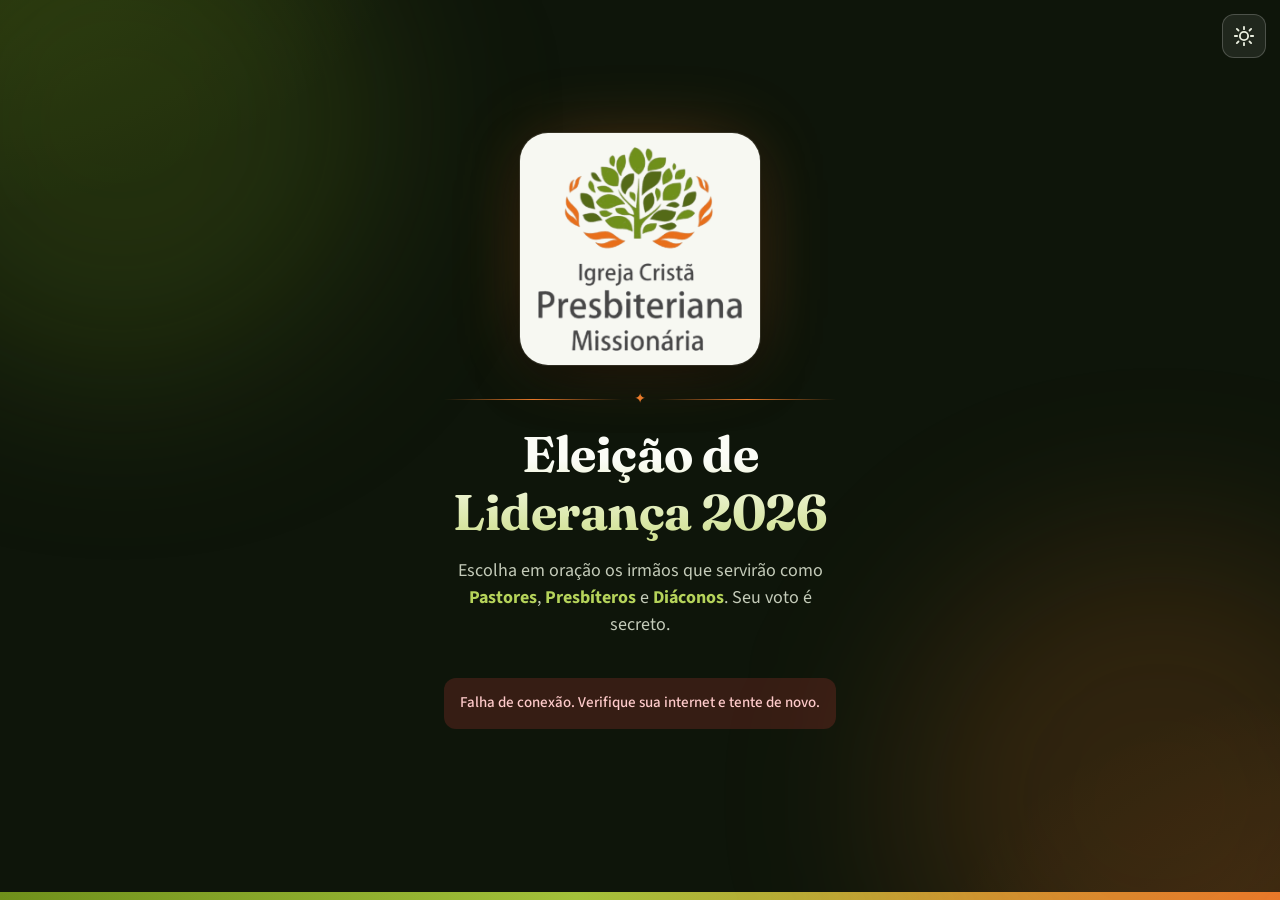
<file: index.html>
<!doctype html>
<html lang="pt-BR">
<head>
  <meta charset="utf-8">
  <meta name="viewport" content="width=device-width, initial-scale=1">
  <meta name="theme-color" content="#22341a">
  <title>Eleição de Liderança 2026</title>
  <link rel="icon" href="img/favicon.png">
  <link rel="preconnect" href="https://fonts.googleapis.com">
  <link rel="preconnect" href="https://fonts.gstatic.com" crossorigin>
  <link rel="preconnect" href="https://script.google.com" crossorigin>
  <link rel="preconnect" href="https://script.googleusercontent.com" crossorigin>
  <link rel="stylesheet" href="https://fonts.googleapis.com/css2?family=Fraunces:opsz,wght@9..144,600;9..144,700&family=Source+Sans+3:wght@400;500;600;700;800&display=swap">
  <link rel="stylesheet" href="css/style.css?v=3">
  <script>try{document.documentElement.dataset.tema=localStorage.getItem("tema")||"escuro"}catch(e){document.documentElement.dataset.tema="escuro"}</script>
</head>
<body>
  <!-- TELA INICIAL (boas-vindas) -->
  <button type="button" class="botao-tema flutuante" id="btn-tema" aria-label="Trocar tema"></button>
  <main class="inicio">
    <div class="inicio-centro">
      <img id="logo" class="logo-completa" src="img/logo.png" alt="Igreja Cristã Presbiteriana Missionária">

      <div class="ornamento">✦</div>

      <h1 id="titulo">Eleição de Liderança 2026</h1>

      <p class="chamada" id="chamada">
        Escolha em oração os irmãos que servirão como <strong>Pastores</strong>,
        <strong>Presbíteros</strong> e <strong>Diáconos</strong>. Seu voto é secreto.
      </p>

      <!-- Preenchido pelo JavaScript conforme a situação da votação -->
      <div id="acao" class="mt-g" style="width:100%">
        <p class="texto-suave">Carregando…</p>
      </div>

      <p id="periodo" class="pequeno texto-suave mt"></p>
      <a id="link-resultados" class="pequeno oculto mt" href="resultados.html" style="font-weight:600">Ver resultados</a>
    </div>
    <div class="faixa" style="height:8px"></div>
  </main>

  <script src="js/config.js"></script>
  <script src="js/comum.js?v=3"></script>
  <script src="js/aviso-etapa.js?v=5"></script>
  <script>
    // abre na hora com os dados guardados no aparelho e atualiza assim que o servidor responde
    (async function () {
      const guardada = lerInfoGuardada(24 * 3600000);
      if (guardada) mostrar(guardada);
      const { ok, dados } = await chamar("info");
      if (!ok) {
        if (!guardada) $("#acao").innerHTML = `<div class="alerta erro">${esc(dados.error || "Não foi possível carregar. Tente novamente em instantes.")}</div>`;
        return;
      }
      guardarInfo(dados);
      if (!guardada || JSON.stringify(guardada) !== JSON.stringify(dados)) mostrar(dados);
    })();

    function mostrar(dados) {
      const acao = $("#acao");
      document.title = dados.title;
      $("#titulo").textContent = dados.title;
      if (dados.logo_url) $("#logo").src = dados.logo_url;

      // texto conforme a etapa (1 Pastores, 2 Presbíteros, 3 Diáconos, 4 Diretoria, 5 Exame de Contas)
      if (dados.fase) {
        $("#chamada").innerHTML = `Etapa ${dados.fase} de ${(dados.fases || []).length}: escolha em oração para <strong>${esc(dados.fase_label)}</strong>. Seu voto é secreto.`;
      }
      if (dados.status === "open") {
        acao.innerHTML = `<a href="votar.html" class="btn btn-principal btn-grande largura-total">Iniciar Votação${dados.fase ? " · " + esc(dados.fase_label) : ""}</a>`;
      } else if (dados.status === "paused") {
        acao.innerHTML = `<div class="caixa-status" style="background:var(--verde-100)">
          <strong>Aguarde a próxima etapa</strong>
          <span class="pequeno">A votação desta etapa está encerrada.</span></div>
          <div id="vigia" class="mt"></div>`;
        vigiarProximaEtapa($("#vigia"));
      } else if (dados.status === "not_started") {
        acao.innerHTML = `<div class="caixa-status" style="background:var(--verde-100)">
          <strong>Votação ainda não começou</strong>
          <span class="pequeno">Início: ${dataHora(dados.start_at)}</span></div>`;
      } else {
        acao.innerHTML = `<div class="caixa-status" style="background:var(--laranja-100)">
          <strong>Votação encerrada</strong>
          <span class="pequeno">Obrigado a todos que participaram.</span></div>`;
      }
      if (dados.start_at || dados.end_at) {
        $("#periodo").textContent = `Período: ${dataHora(dados.start_at)} até ${dataHora(dados.end_at)}`;
      }
      $("#link-resultados").classList.toggle("oculto", !dados.results_public);
    }
  </script>
</body>
</html>
</file>
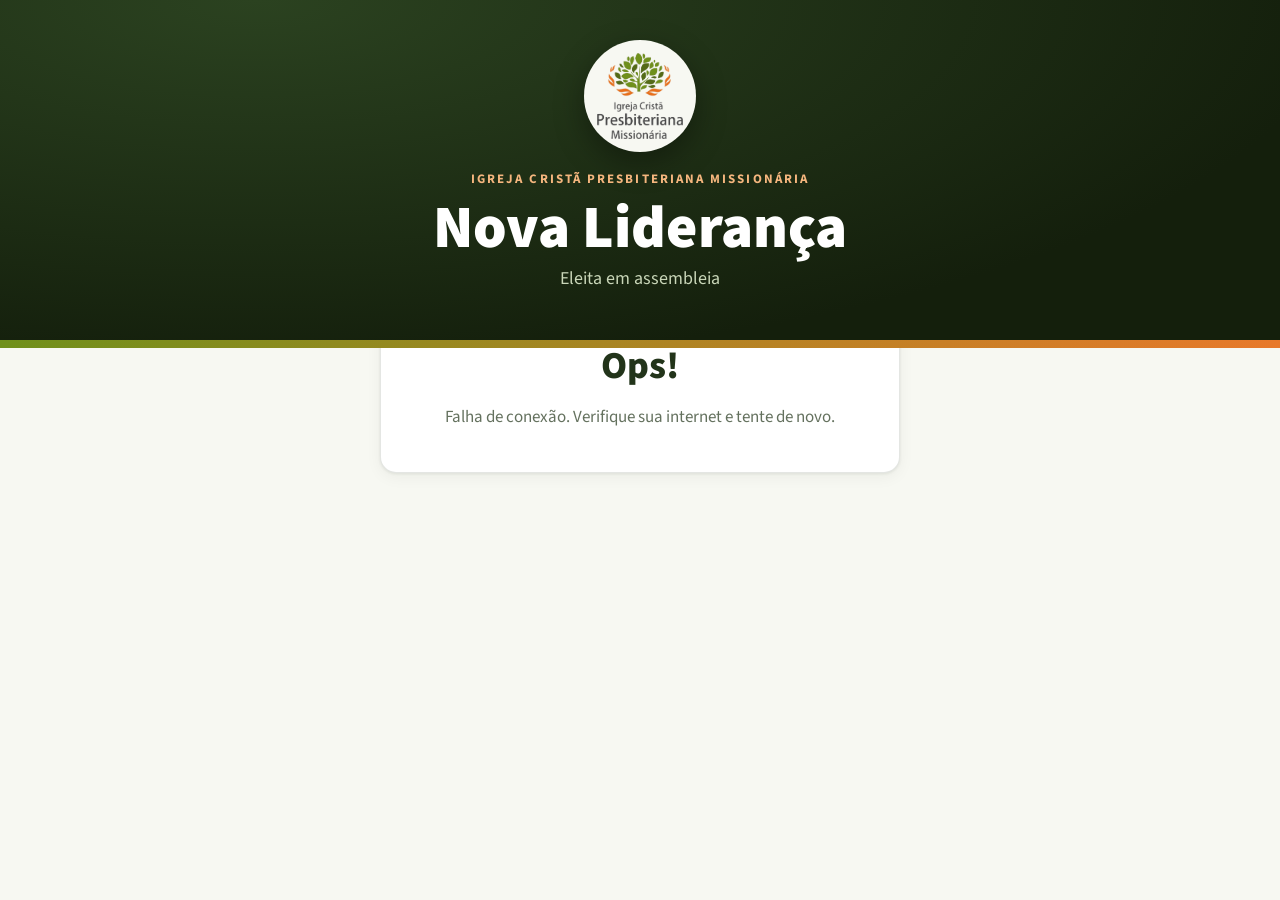
<file: eleitos.html>
<!doctype html>
<html lang="pt-BR">
<head>
  <meta charset="utf-8">
  <meta name="viewport" content="width=device-width, initial-scale=1">
  <meta name="theme-color" content="#22341a">
  <title>Nova Liderança · Igreja Cristã Presbiteriana Missionária</title>
  <meta name="description" content="Conheça a liderança eleita em assembleia.">
  <meta property="og:title" content="Nova Liderança · Igreja Cristã Presbiteriana Missionária">
  <meta property="og:description" content="Conheça a liderança eleita em assembleia.">
  <meta property="og:image" content="https://assis351.github.io/eleicao/img/logo.png">
  <link rel="icon" href="img/favicon.png">
  <link rel="preconnect" href="https://fonts.googleapis.com">
  <link rel="preconnect" href="https://fonts.gstatic.com" crossorigin>
  <link rel="stylesheet" href="https://fonts.googleapis.com/css2?family=Source+Sans+3:wght@400;500;600;700;800;900&display=swap">
  <link rel="stylesheet" href="css/style.css">
  <style>
    body.eleitos { background: #f7f8f2; }
    .el-topo { background: radial-gradient(ellipse at 20% 0%, #2b4220 0%, #141f0c 75%); color: #fff; text-align: center;
      padding: 40px 16px 56px; position: relative; }
    .el-topo .selo-grande { width: 112px; height: 112px; border-radius: 50%; background: #f7f8f2; display: inline-flex;
      align-items: center; justify-content: center; box-shadow: 0 10px 30px rgba(0,0,0,.35); }
    .el-topo .selo-grande img { width: 86px; height: 86px; object-fit: contain; }
    .el-igreja { margin-top: 18px; font-size: 13px; font-weight: 700; letter-spacing: .16em; text-transform: uppercase; color: var(--laranja-300); }
    .el-topo h1 { font-size: clamp(36px, 8vw, 60px); font-weight: 900; line-height: 1.02; margin: 8px 0 6px; }
    .el-topo p { margin: 0; color: #c9d6b8; font-size: 18px; }
    .el-faixa { position: absolute; left: 0; right: 0; bottom: 0; height: 8px; background: linear-gradient(90deg, var(--verde-600), var(--laranja-500)); }
    .el-corpo { max-width: 980px; margin: 0 auto; padding: 0 16px 48px; }
    .el-secao { margin-top: 36px; }
    .el-secao h2 { font-size: 15px; font-weight: 800; letter-spacing: .14em; text-transform: uppercase; color: var(--laranja-600);
      display: flex; align-items: center; gap: 12px; margin: 0 0 14px; }
    .el-secao h2::after { content: ""; flex: 1; height: 1px; background: var(--borda); }
    .el-diretoria { display: grid; grid-template-columns: repeat(auto-fill, minmax(200px, 1fr)); gap: 14px; margin-top: -28px; }
    .el-cargo { background: #fff; border-radius: 20px; padding: 22px 16px 20px; text-align: center; border-top: 6px solid var(--laranja-500);
      box-shadow: 0 10px 30px rgba(20,31,12,.10); }
    .el-cargo .c { font-size: 13px; font-weight: 800; letter-spacing: .12em; text-transform: uppercase; color: var(--laranja-600); margin-top: 12px; }
    .el-cargo .n { font-size: 21px; font-weight: 800; line-height: 1.2; margin-top: 4px; color: var(--verde-900); }
    .el-grade { display: grid; grid-template-columns: repeat(auto-fill, minmax(150px, 1fr)); gap: 12px; }
    .el-pessoa { background: #fff; border: 1px solid var(--borda); border-radius: 16px; padding: 18px 12px; text-align: center; }
    .el-pessoa .n { font-size: 17px; font-weight: 700; line-height: 1.25; margin-top: 10px; color: var(--verde-900); }
    .el-pessoa .tag { display: inline-block; margin-top: 6px; font-size: 12px; font-weight: 800; letter-spacing: .06em; text-transform: uppercase;
      background: var(--verde-100); color: var(--verde-700); border-radius: 99px; padding: 3px 10px; }
    .el-foto { width: 84px; height: 84px; border-radius: 50%; object-fit: cover; display: inline-flex; align-items: center; justify-content: center;
      background: linear-gradient(135deg, #3b5230, #22341a); color: #f5b67e; font-weight: 800; font-size: 28px; border: 3px solid #fff;
      box-shadow: 0 0 0 2px var(--verde-100); }
    .el-cargo .el-foto { width: 104px; height: 104px; font-size: 34px; }
    .el-acoes { display: flex; gap: 10px; flex-wrap: wrap; justify-content: center; margin-top: 40px; }
    .el-rodape { text-align: center; margin-top: 24px; }
    .el-espera { max-width: 520px; margin: -28px auto 0; text-align: center; }
  </style>
</head>
<body class="eleitos">
  <header class="el-topo">
    <div class="selo-grande"><img src="img/logo.png" alt="Logo da igreja" id="el-logo"></div>
    <div class="el-igreja" id="el-igreja">Igreja Cristã Presbiteriana Missionária</div>
    <h1>Nova Liderança</h1>
    <p id="el-sub">Eleita em assembleia</p>
    <div class="el-faixa"></div>
  </header>

  <main class="el-corpo" id="el-corpo">
    <p class="texto-suave" style="text-align:center;padding:48px 0">Carregando…</p>
  </main>

  <script src="js/config.js"></script>
  <script src="js/comum.js"></script>
  <script src="js/eleitos.js?v=5"></script>
</body>
</html>
</file>
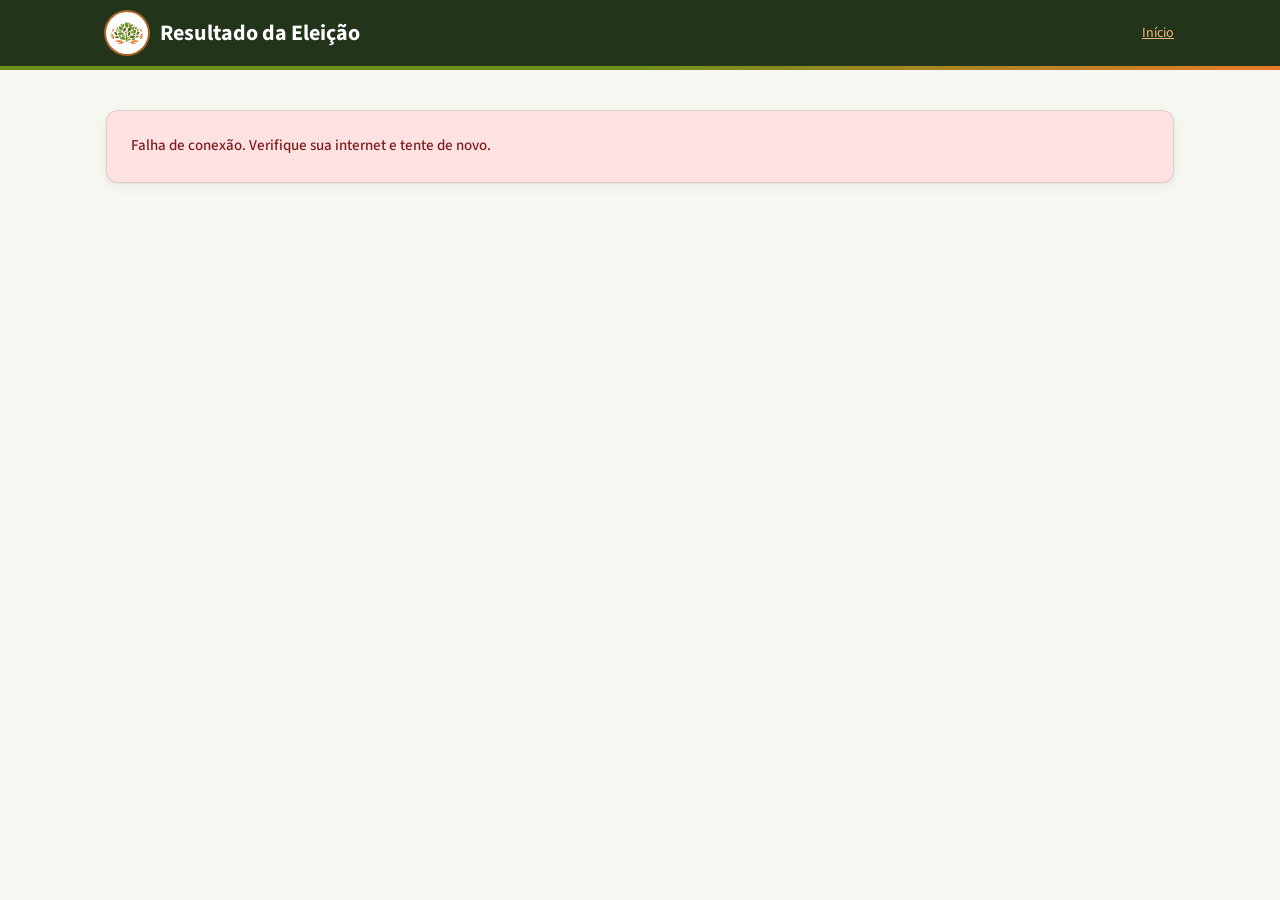
<file: resultados.html>
<!doctype html>
<html lang="pt-BR">
<head>
  <meta charset="utf-8">
  <meta name="viewport" content="width=device-width, initial-scale=1">
  <meta name="theme-color" content="#22341a">
  <title>Resultado da Eleição</title>
  <link rel="icon" href="img/favicon.png">
  <link rel="preconnect" href="https://fonts.googleapis.com">
  <link rel="preconnect" href="https://fonts.gstatic.com" crossorigin>
  <link rel="stylesheet" href="https://fonts.googleapis.com/css2?family=Source+Sans+3:wght@400;500;600;700;800&display=swap">
  <link rel="stylesheet" href="css/style.css">
</head>
<body>
  <!-- PÁGINA PÚBLICA DE RESULTADOS
       Só mostra os números quando o admin liga "Mostrar resultados ao público". -->
  <header class="topo">
    <div class="topo-conteudo">
      <span id="selo"></span>
      <div class="titulo" style="font-size:22px">Resultado da Eleição</div>
      <div class="acoes"><a href="index.html">Início</a></div>
    </div>
    <div class="faixa"></div>
  </header>
  <main class="conteudo largo" id="resultados"></main>

  <script src="js/config.js"></script>
  <script src="js/comum.js"></script>
  <script src="js/resultados.js?v=4"></script>
  <script>
    $("#selo").innerHTML = seloLogo(null, 42);
    iniciarResultados($("#resultados"));
  </script>
</body>
</html>
</file>
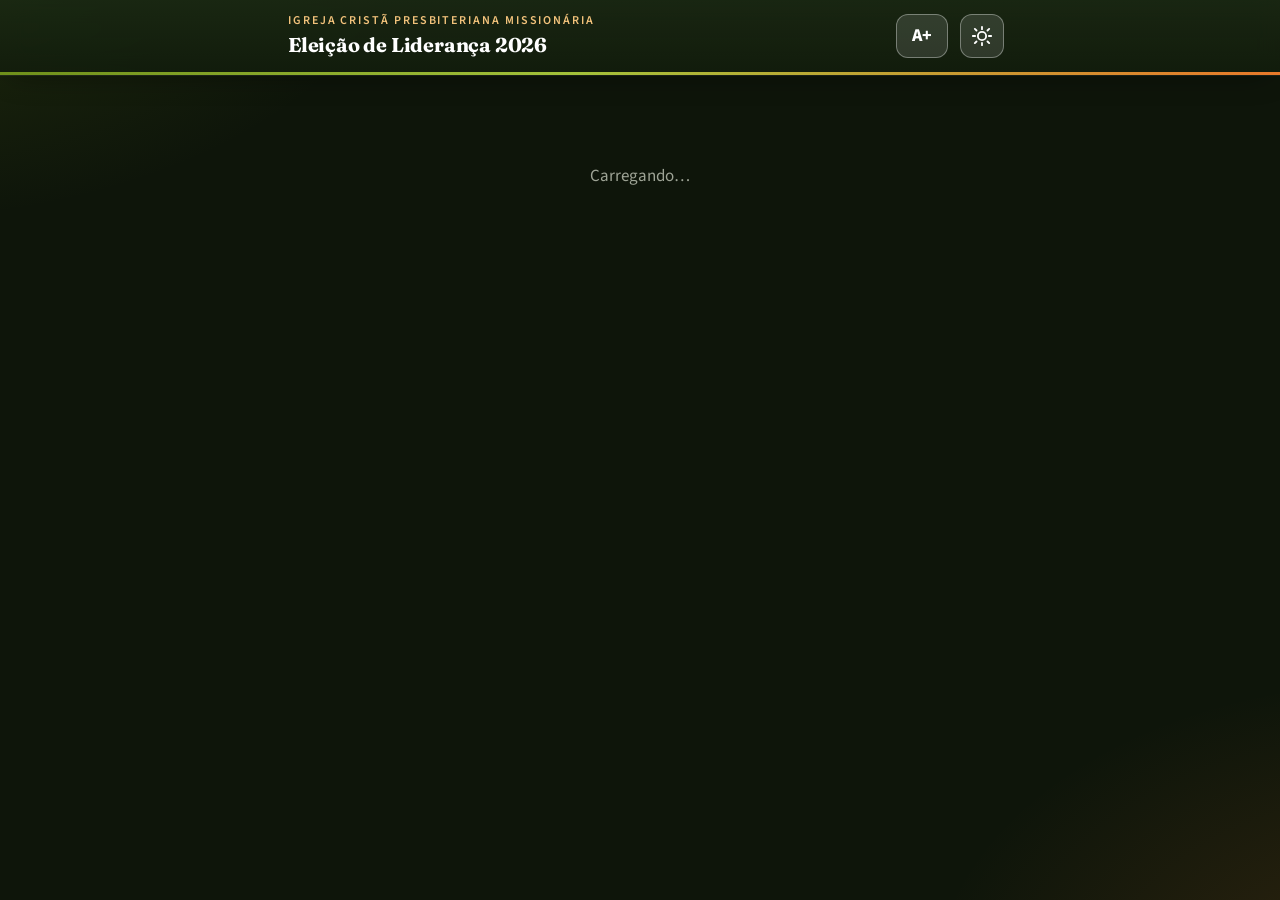
<file: votar.html>
<!doctype html>
<html lang="pt-BR">
<head>
  <meta charset="utf-8">
  <meta name="viewport" content="width=device-width, initial-scale=1">
  <meta name="theme-color" content="#22341a">
  <title>Votação - Eleição de Liderança</title>
  <link rel="icon" href="img/favicon.png">
  <link rel="preconnect" href="https://fonts.googleapis.com">
  <link rel="preconnect" href="https://fonts.gstatic.com" crossorigin>
  <link rel="preconnect" href="https://script.google.com" crossorigin>
  <link rel="preconnect" href="https://script.googleusercontent.com" crossorigin>
  <link rel="stylesheet" href="https://fonts.googleapis.com/css2?family=Fraunces:opsz,wght@9..144,600;9..144,700&family=Source+Sans+3:wght@400;500;600;700;800&display=swap">
  <link rel="stylesheet" href="css/style.css?v=3">
  <script>try{document.documentElement.dataset.tema=localStorage.getItem("tema")||"escuro"}catch(e){document.documentElement.dataset.tema="escuro"}</script>
</head>
<body>
  <header class="topo">
    <div class="topo-conteudo estreito">
      <span id="selo"></span>
      <div style="min-width:0">
        <div class="igreja" id="igreja">Igreja Cristã Presbiteriana Missionária</div>
        <div class="titulo" id="titulo">Eleição de Liderança 2026</div>
      </div>
      <button type="button" class="botao-letra" id="btn-letra" aria-label="Aumentar o tamanho da letra">A+</button>
      <button type="button" class="botao-tema" id="btn-tema" aria-label="Trocar tema"></button>
    </div>
    <div class="faixa"></div>
  </header>

  <!-- Todas as etapas são desenhadas aqui pelo arquivo votar.js -->
  <main class="conteudo" id="app">
    <p class="texto-suave" style="text-align:center;padding:48px 0">Carregando…</p>
  </main>

  <script src="js/config.js"></script>
  <script src="js/comum.js?v=3"></script>
  <script src="js/aviso-etapa.js?v=5"></script>
  <script src="js/votar.js?v=5"></script>
</body>
</html>
</file>
<file: css/style.css>
/* ================================================================
   ESTILO DO SISTEMA DE VOTAÇÃO
   Cores tiradas da logo da Igreja Cristã Presbiteriana Missionária.
   Para mudar as cores do site todo, altere só as variáveis abaixo.
   ================================================================ */
:root {
  --verde-950: #141f0c;
  --verde-900: #22341a;   /* cabeçalhos */
  --verde-800: #34501f;
  --verde-700: #556b18;   /* verde escuro das folhas / botão SIM */
  --verde-600: #6f901b;   /* verde claro das folhas */
  --verde-100: #eef2e2;

  --laranja-600: #b85512; /* botão principal */
  --laranja-500: #e8792a; /* laranja das chamas */
  --laranja-300: #f5b67e;
  --laranja-100: #fdeedd;

  --vermelho-700: #b91c1c; /* botão NÃO */
  --vermelho-100: #fee2e2;

  --cinza: #4a4a4a;        /* cinza do texto da logo */
  --fundo: #f7f8f2;
  --borda: rgba(34, 52, 26, 0.12);
  --raio: 16px;
  --sombra: 0 1px 3px rgba(20, 31, 12, 0.08), 0 4px 16px rgba(20, 31, 12, 0.05);
  --fonte: "Source Sans 3", "Segoe UI", system-ui, -apple-system, sans-serif;
}

* { box-sizing: border-box; }
html { -webkit-text-size-adjust: 100%; }
body {
  margin: 0;
  font-family: var(--fonte);
  font-size: 17px;
  line-height: 1.5;
  color: var(--verde-900);
  background: var(--fundo);
  min-height: 100vh;
}
img { max-width: 100%; }
h1, h2, h3 { line-height: 1.15; margin: 0; }
button, input, select, textarea { font: inherit; }
a { color: var(--verde-700); }
.oculto { display: none !important; }
.sr { position: absolute; width: 1px; height: 1px; overflow: hidden; clip: rect(0 0 0 0); }

/* ---------- Cabeçalho das páginas internas ---------- */
.topo { background: var(--verde-900); color: #fff; }
.topo-conteudo {
  max-width: 1100px; margin: 0 auto; padding: 12px 16px;
  display: flex; align-items: center; gap: 12px;
}
.topo-conteudo.estreito { max-width: 760px; }
.topo .igreja { font-size: 12px; font-weight: 600; letter-spacing: .12em; text-transform: uppercase; color: var(--laranja-300); }
.topo .titulo { font-size: 19px; font-weight: 700; }
.topo .acoes { margin-left: auto; display: flex; gap: 10px; align-items: center; font-size: 14px; }
.topo .acoes a { color: var(--laranja-300); }
.faixa { height: 4px; background: linear-gradient(90deg, var(--verde-600), var(--verde-600), var(--laranja-500)); }

.selo-logo {
  flex-shrink: 0; display: flex; align-items: center; justify-content: center;
  width: 44px; height: 44px; border-radius: 50%; background: #fff;
  box-shadow: 0 0 0 2px rgba(232, 121, 42, .7);
}
.selo-logo img { width: 78%; height: 78%; object-fit: contain; }

.conteudo { max-width: 760px; margin: 0 auto; padding: 24px 16px 48px; }
.conteudo.largo { max-width: 1100px; }

/* ---------- Componentes ---------- */
.card {
  background: #fff; border: 1px solid var(--borda); border-radius: var(--raio);
  box-shadow: var(--sombra);
}
.card.pad { padding: 24px; }

.btn {
  display: inline-flex; align-items: center; justify-content: center; gap: 8px;
  border: 2px solid transparent; border-radius: 12px; padding: 12px 22px;
  font-weight: 700; font-size: 16px; cursor: pointer; text-decoration: none;
  transition: background .15s, border-color .15s, transform .05s;
}
.btn:active { transform: translateY(1px); }
.btn:focus-visible { outline: 3px solid var(--laranja-300); outline-offset: 2px; }
.btn:disabled { opacity: .5; cursor: not-allowed; }
.btn-principal { background: var(--laranja-600); color: #fff; box-shadow: 0 2px 8px rgba(184, 85, 18, .3); }
.btn-principal:hover:not(:disabled) { background: var(--laranja-500); }
.btn-verde { background: var(--verde-900); color: #fff; }
.btn-verde:hover:not(:disabled) { background: var(--verde-800); }
.btn-contorno { background: #fff; color: var(--verde-900); border-color: rgba(34, 52, 26, .2); }
.btn-contorno:hover:not(:disabled) { border-color: rgba(34, 52, 26, .45); }
.btn-perigo { background: var(--vermelho-700); color: #fff; }
.btn-pequeno { padding: 7px 14px; font-size: 14px; }
.btn-grande { padding: 16px 24px; font-size: 19px; }
.largura-total { width: 100%; }

.link-btn { background: none; border: 0; padding: 0; cursor: pointer; font-weight: 600; text-decoration: underline; text-underline-offset: 3px; }
.link-btn.verde { color: var(--verde-700); }
.link-btn.laranja { color: var(--laranja-600); }
.link-btn.vermelho { color: var(--vermelho-700); }

.rotulo { display: block; font-size: 14px; font-weight: 700; color: var(--verde-800); margin-bottom: 6px; }
.campo {
  width: 100%; padding: 12px 14px; border: 1px solid rgba(34, 52, 26, .22); border-radius: 12px;
  background: #fff; color: var(--verde-900); outline: none; transition: border-color .15s, box-shadow .15s;
}
.campo:focus { border-color: var(--laranja-500); box-shadow: 0 0 0 4px rgba(245, 182, 126, .35); }
textarea.campo { min-height: 90px; resize: vertical; }
.grupo + .grupo { margin-top: 16px; }

.alerta { border-radius: 12px; padding: 14px 16px; font-size: 15px; font-weight: 500; margin-top: 16px; }
.alerta.erro { background: var(--vermelho-100); color: #7f1d1d; }
.alerta.info { background: var(--verde-100); color: var(--verde-900); }
.alerta.aviso { background: var(--laranja-100); color: var(--verde-900); }
.alerta strong.grande { display: block; font-size: 20px; margin-bottom: 4px; }

.etiqueta { display: inline-block; border-radius: 999px; padding: 2px 10px; font-size: 12px; font-weight: 700; }
.etiqueta.sim { background: var(--verde-700); color: #fff; }
.etiqueta.nao { background: var(--vermelho-700); color: #fff; }
.etiqueta.eleito { background: var(--verde-700); color: #fff; }
.etiqueta.nao-eleito { background: var(--vermelho-100); color: #7f1d1d; }
.etiqueta.primeiro { background: var(--laranja-600); color: #fff; }
.etiqueta.neutra { background: var(--verde-100); color: var(--verde-800); }

.avatar {
  flex-shrink: 0; border-radius: 50%; object-fit: cover; background: var(--verde-100);
  box-shadow: 0 0 0 2px var(--laranja-300); display: inline-flex; align-items: center; justify-content: center;
  font-weight: 700; color: var(--verde-800);
}

.ornamento { display: flex; align-items: center; gap: 12px; color: var(--laranja-500); font-size: 14px; }
.ornamento::before, .ornamento::after {
  content: ""; flex: 1; height: 1px;
  background: linear-gradient(90deg, transparent, var(--laranja-500), transparent);
}

.texto-suave { color: rgba(34, 52, 26, .7); }
.pequeno { font-size: 14px; }
.mt { margin-top: 16px; }
.mt-g { margin-top: 24px; }
.linha-botoes { display: flex; gap: 12px; margin-top: 24px; }
.linha-botoes > .flex1 { flex: 1; }
.linha-botoes > .flex2 { flex: 2; }

/* ---------- Página inicial ---------- */
.inicio { min-height: 100vh; display: flex; flex-direction: column; background: #fff; position: relative; overflow: hidden; }
.inicio::before, .inicio::after {
  content: ""; position: absolute; width: 420px; height: 420px; border-radius: 50%; filter: blur(70px); pointer-events: none;
}
.inicio::before { top: -140px; left: -140px; background: rgba(111, 144, 27, .12); }
.inicio::after { bottom: -160px; right: -140px; background: rgba(232, 121, 42, .12); }
.inicio-centro {
  position: relative; z-index: 1; flex: 1; max-width: 440px; margin: 0 auto; width: 100%;
  padding: 40px 24px; display: flex; flex-direction: column; align-items: center; justify-content: center; text-align: center;
}
.inicio-centro .logo-completa { width: 240px; }
.inicio-centro h1 { font-size: clamp(34px, 8vw, 46px); font-weight: 800; margin-top: 16px; }
.inicio-centro p.chamada { color: var(--cinza); font-size: 18px; margin: 16px 0 0; }
.inicio-centro p.chamada strong { color: var(--verde-700); }
.inicio-centro .ornamento { width: 100%; margin-top: 24px; }
.caixa-status { border-radius: var(--raio); padding: 20px; width: 100%; }
.caixa-status strong { display: block; font-size: 22px; }

/* ---------- Votação ---------- */
.progresso { display: flex; gap: 6px; margin-bottom: 24px; list-style: none; padding: 0; }
.progresso li { flex: 1; }
.progresso .barra { height: 6px; border-radius: 99px; background: rgba(34, 52, 26, .15); }
.progresso li.feito .barra { background: var(--laranja-500); }
.progresso .nome { font-size: 12px; margin-top: 6px; color: rgba(34, 52, 26, .6); }
.progresso li.atual .nome { font-weight: 700; color: var(--verde-900); }
@media (max-width: 520px) { .progresso .nome { display: none; } }

.titulo-etapa { font-size: clamp(30px, 6vw, 38px); font-weight: 800; }
.contador {
  position: sticky; top: 0; z-index: 5; margin: 16px -16px 0; padding: 8px 16px;
  background: rgba(247, 248, 242, .95); backdrop-filter: blur(6px);
}
.contador span { display: inline-block; border-radius: 99px; padding: 4px 12px; font-size: 14px; font-weight: 700; background: var(--verde-100); color: var(--verde-800); }
.contador span.completo { background: var(--verde-700); color: #fff; }

.lista-candidatos { list-style: none; padding: 0; margin: 12px 0 0; display: grid; gap: 12px; }
.candidato {
  display: flex; flex-direction: column; gap: 14px; padding: 16px;
  transition: border-color .15s, box-shadow .15s;
}
.candidato.marcado-sim { border-color: var(--verde-600); box-shadow: 0 0 0 3px rgba(111, 144, 27, .3); }
.candidato.marcado-nao { border-color: #fca5a5; box-shadow: 0 0 0 3px rgba(252, 165, 165, .45); }
.candidato .dados { display: flex; align-items: center; gap: 14px; min-width: 0; flex: 1; }
.candidato .nome { font-size: 19px; font-weight: 700; line-height: 1.2; }
.candidato .desc { font-size: 14px; color: rgba(34, 52, 26, .7); }
.botoes-voto { display: grid; grid-template-columns: 1fr 1fr; gap: 8px; }
.botao-voto {
  border-radius: 12px; padding: 13px 8px; font-size: 17px; font-weight: 800; cursor: pointer; background: #fff;
  transition: background .15s, color .15s;
}
.botao-voto.sim { border: 2px solid rgba(85, 107, 24, .45); color: var(--verde-700); }
.botao-voto.sim:hover { background: var(--verde-100); }
.botao-voto.sim.ativo { background: var(--verde-700); border-color: var(--verde-700); color: #fff; }
.botao-voto.nao { border: 2px solid rgba(185, 28, 28, .4); color: var(--vermelho-700); }
.botao-voto.nao:hover { background: #fef2f2; }
.botao-voto.nao.ativo { background: var(--vermelho-700); border-color: var(--vermelho-700); color: #fff; }
.botoes-voto.tres { grid-template-columns: 1fr 1fr 1fr; }
.botao-voto.branco { border: 2px solid rgba(75, 85, 99, .4); color: #4b5563; }
.botao-voto.branco:hover { background: #f3f4f6; }
.botao-voto.branco.ativo { background: #4b5563; border-color: #4b5563; color: #fff; }
.candidato.marcado-branco { border-color: #9ca3af; box-shadow: 0 0 0 3px rgba(156, 163, 175, .4); }
.etiqueta.branco { background: #6b7280; color: #fff; }
.barra-sn .b { background: #9ca3af; transition: width .7s; }
.numeros-sn .b { color: #4b5563; }
.botao-voto:focus-visible { outline: 3px solid var(--laranja-300); outline-offset: 2px; }
@media (min-width: 640px) {
  .candidato { flex-direction: row; align-items: center; }
  .botoes-voto { width: 230px; }
  .botoes-voto.tres { width: 320px; }
}

.revisao-bloco + .revisao-bloco { margin-top: 16px; }
.revisao-bloco .cabeca { display: flex; justify-content: space-between; align-items: center; }
.revisao-bloco h3 { font-size: 24px; }
.revisao-lista { list-style: none; padding: 0; margin: 10px 0 0; }
.revisao-lista li { display: flex; align-items: center; gap: 12px; padding: 8px 0; border-top: 1px solid var(--borda); }
.revisao-lista li:first-child { border-top: 0; }
.revisao-lista .nome { flex: 1; font-weight: 600; }

.confirmado { text-align: center; }
.confirmado .check {
  width: 84px; height: 84px; margin: 0 auto; border-radius: 50%; background: var(--verde-700); color: #fff;
  font-size: 44px; display: flex; align-items: center; justify-content: center; box-shadow: var(--sombra);
}
.comprovante { max-width: 380px; margin: 28px auto 0; text-align: left; border-style: dashed; }
.comprovante .rotulo-c { text-align: center; font-size: 12px; font-weight: 700; letter-spacing: .18em; text-transform: uppercase; color: var(--laranja-600); }
.comprovante dl { margin: 16px 0 0; font-size: 15px; }
.comprovante dl div { display: flex; justify-content: space-between; gap: 16px; padding: 8px 0; border-bottom: 1px solid var(--borda); }
.comprovante dt { color: rgba(34, 52, 26, .6); }
.comprovante dd { margin: 0; text-align: right; font-weight: 600; }
.mono { font-family: ui-monospace, Consolas, monospace; letter-spacing: .05em; }

/* ---------- Resultados ---------- */
.resumo { display: grid; gap: 12px; grid-template-columns: repeat(auto-fit, minmax(180px, 1fr)); }
.numero { padding: 18px; }
.numero .r { font-size: 12px; font-weight: 700; letter-spacing: .08em; text-transform: uppercase; color: rgba(34, 52, 26, .6); }
.numero .v { font-size: 38px; font-weight: 800; font-variant-numeric: tabular-nums; }
.numero.destaque { background: var(--verde-900); color: #fff; }
.numero.destaque .r { color: var(--laranja-300); }

.barra-acoes { display: flex; flex-wrap: wrap; align-items: center; justify-content: space-between; gap: 12px; margin: 18px 0; }
.ao-vivo { display: flex; align-items: center; gap: 8px; font-size: 13px; color: rgba(34, 52, 26, .65); }
.ao-vivo i { width: 10px; height: 10px; border-radius: 50%; background: #16a34a; box-shadow: 0 0 0 0 rgba(22, 163, 74, .6); animation: pulso 1.8s infinite; }
@keyframes pulso { 70% { box-shadow: 0 0 0 8px rgba(22, 163, 74, 0); } 100% { box-shadow: 0 0 0 0 rgba(22, 163, 74, 0); } }

.categoria-res { overflow: hidden; margin-top: 20px; }
.categoria-res > header {
  background: var(--verde-900); color: #fff; padding: 14px 20px;
  display: flex; flex-wrap: wrap; justify-content: space-between; align-items: baseline; gap: 8px;
}
.categoria-res > header h2 { font-size: 24px; }
.categoria-res > header span { color: var(--laranja-300); font-size: 14px; }
.categoria-corpo { display: grid; gap: 24px; padding: 20px; }
@media (min-width: 960px) { .categoria-corpo { grid-template-columns: 1fr 1fr; } }
.ranking { list-style: none; padding: 0; margin: 0; display: grid; gap: 10px; }
.ranking li { border-radius: 12px; padding: 10px; }
.ranking li.eleito { background: var(--verde-100); box-shadow: inset 0 0 0 1px rgba(111, 144, 27, .35); }
.ranking .linha1 { display: flex; align-items: center; gap: 12px; }
.ranking .pos { width: 30px; text-align: center; font-size: 20px; font-weight: 800; color: rgba(34, 52, 26, .6); }
.ranking .info { flex: 1; min-width: 0; }
.ranking .nome-l { display: flex; flex-wrap: wrap; align-items: center; gap: 6px; font-weight: 700; }
.barra-sn { display: flex; height: 12px; border-radius: 99px; overflow: hidden; background: rgba(34, 52, 26, .1); margin-top: 6px; }
.barra-sn .s { background: var(--verde-700); transition: width .7s; }
.barra-sn .n { background: #dc2626; transition: width .7s; }
.numeros-sn { display: flex; justify-content: space-between; font-size: 14px; margin-top: 4px; font-variant-numeric: tabular-nums; }
.numeros-sn .s { color: var(--verde-700); }
.numeros-sn .n { color: var(--vermelho-700); }
.grafico { position: relative; min-height: 240px; }

/* ---------- Painel admin ---------- */
.abas { max-width: 1100px; margin: 0 auto; padding: 0 16px; display: flex; gap: 4px; overflow-x: auto; }
.abas button {
  background: none; border: 0; color: rgba(255, 255, 255, .8); padding: 10px 16px; font-weight: 700; font-size: 15px;
  border-radius: 12px 12px 0 0; cursor: pointer; white-space: nowrap;
}
.abas button:hover { background: rgba(255, 255, 255, .1); }
.abas button.ativa { background: var(--fundo); color: var(--verde-900); }

.grade-2 { display: grid; gap: 20px; }
@media (min-width: 960px) {
  .grade-2 { grid-template-columns: 1fr 1fr; }
  .grade-form { grid-template-columns: 380px 1fr; align-items: start; }
  .grade-form > form { position: sticky; top: 16px; }
}
.titulo-card { font-size: 24px; font-weight: 800; margin-bottom: 14px; }
.seletor-cat { display: grid; grid-template-columns: repeat(3, 1fr); gap: 8px; }
.seletor-cat button {
  border: 2px solid rgba(34, 52, 26, .15); background: #fff; border-radius: 10px; padding: 8px 4px;
  font-weight: 700; font-size: 14px; cursor: pointer; color: var(--verde-900);
}
.seletor-cat button.ativo { border-color: var(--laranja-500); background: var(--laranja-100); }
.foto-linha { display: flex; align-items: center; gap: 12px; }
.lista-admin { list-style: none; padding: 0; margin: 0; }
.lista-admin li { display: flex; align-items: center; gap: 12px; padding: 12px 20px; border-top: 1px solid var(--borda); }
.lista-admin .meio { flex: 1; min-width: 0; }
.lista-admin .meio .d { font-size: 14px; color: rgba(34, 52, 26, .6); white-space: nowrap; overflow: hidden; text-overflow: ellipsis; }
.cab-lista { padding: 12px 20px; font-size: 20px; font-weight: 800; }
.cab-lista small { font-weight: 400; font-size: 14px; color: rgba(34, 52, 26, .6); }

.filtros { display: flex; flex-wrap: wrap; align-items: center; gap: 8px; padding: 14px; border-bottom: 1px solid var(--borda); }
.filtros .campo { width: auto; padding: 8px 12px; }
.filtros .direita { margin-left: auto; }
.tabela-wrap { overflow-x: auto; }
table.tabela { width: 100%; border-collapse: collapse; font-size: 15px; }
.tabela th { text-align: left; padding: 10px 14px; background: var(--verde-100); font-size: 14px; }
.tabela td { padding: 10px 14px; border-top: 1px solid var(--borda); }
.tabela td.vazio { text-align: center; color: rgba(34, 52, 26, .6); padding: 24px; }

.zona-perigo { border: 1px solid #fecaca; background: #fef2f2; border-radius: 12px; padding: 16px; }
.zona-perigo strong { color: #7f1d1d; }

.login-tela { min-height: 100vh; display: flex; align-items: center; justify-content: center; background: var(--verde-900); padding: 16px; }
.login-tela form { width: 100%; max-width: 380px; }

@media print {
  .topo, .nao-imprimir { display: none !important; }
  body { background: #fff; }
}

/* ---------- Aviso de etapa aberta (tela de espera do membro) ---------- */
.vigia { border: 2px dashed rgba(111, 144, 27, .45); border-radius: var(--raio); padding: 16px; text-align: left;
  display: flex; flex-direction: column; gap: 10px; align-items: flex-start; background: #fff; }
.vigia-linha { display: flex; gap: 12px; align-items: flex-start; }
.vigia-linha strong { display: block; line-height: 1.3; }
.vigia-sino { font-size: 26px; line-height: 1; animation: balanca 2.4s ease-in-out infinite; transform-origin: 50% 10%; }
.vigia-status { margin: 0; }
@keyframes balanca { 0%, 70%, 100% { transform: rotate(0); } 76% { transform: rotate(14deg); } 84% { transform: rotate(-12deg); } 92% { transform: rotate(6deg); } }
.aviso-etapa { position: fixed; inset: 0; z-index: 100; background: rgba(20, 31, 12, .82); display: flex;
  align-items: center; justify-content: center; padding: 16px; animation: surge .25s ease-out; }
.aviso-etapa-caixa { background: #fff; border-radius: 22px; padding: 32px 24px; max-width: 420px; width: 100%;
  text-align: center; border-top: 8px solid var(--laranja-500); box-shadow: 0 20px 60px rgba(0, 0, 0, .35); }
.aviso-etapa-caixa h2 { font-size: 30px; font-weight: 800; margin-top: 8px; }
.aviso-etapa-caixa p { font-size: 19px; color: var(--cinza); margin: 10px 0 22px; }
.aviso-etapa-caixa p strong { color: var(--verde-700); font-size: 22px; }
.aviso-etapa-sino { font-size: 64px; line-height: 1; animation: balanca 1.2s ease-in-out infinite; transform-origin: 50% 10%; }
@keyframes surge { from { opacity: 0; } to { opacity: 1; } }

/* ---------- Painel: QR Code / telão / ata ---------- */
.qr-caixa { width: 100%; max-width: 220px; aspect-ratio: 1; border-radius: 12px; overflow: hidden; border: 1px solid var(--borda); }
.qr-caixa svg { display: block; width: 100%; height: 100%; }
.modal-fundo { position: fixed; inset: 0; z-index: 90; background: rgba(20, 31, 12, .7); display: flex;
  align-items: center; justify-content: center; padding: 16px; overflow-y: auto; }
.modal { background: #fff; border-radius: 20px; padding: 24px; width: 100%; max-width: 560px; max-height: calc(100vh - 32px); overflow-y: auto; }
.modal.qr-grande { text-align: center; max-width: 640px; }
.modal.qr-grande .qr-caixa { max-width: min(480px, 70vh); margin: 12px auto; border: 0; }
.grade-campos { display: grid; grid-template-columns: 1fr 1fr; gap: 14px 16px; }
.grade-campos .grupo + .grupo { margin-top: 0; }
.grade-campos .inteira { grid-column: 1 / -1; }
@media (max-width: 560px) { .grade-campos { grid-template-columns: 1fr; } }

/* ---------- Botão A+ (tamanho da letra) e código de votação ---------- */
main.conteudo { zoom: var(--zoom-letra, 1); }
.botao-letra { margin-left: auto; flex: none; font: inherit; font-weight: 800; font-size: 18px; line-height: 1;
  min-width: 52px; height: 44px; padding: 0 12px; border-radius: 12px; cursor: pointer;
  background: rgba(255, 255, 255, .12); color: #fff; border: 1px solid rgba(255, 255, 255, .35); }
.botao-letra:hover { background: rgba(255, 255, 255, .22); }
.botao-letra.ativo { background: var(--laranja-500); border-color: var(--laranja-500); }
.campo-codigo { font-family: ui-monospace, Consolas, monospace; font-size: 30px; font-weight: 700; letter-spacing: .25em;
  text-align: center; text-transform: uppercase; padding: 14px; }
.campo-codigo::placeholder { letter-spacing: .08em; font-size: 20px; font-weight: 500; }
.quorum { margin-top: 10px; }
.quorum-barra { height: 10px; border-radius: 99px; background: var(--verde-100); overflow: hidden; margin-top: 6px; }
.quorum-barra b { display: block; height: 100%; background: linear-gradient(90deg, var(--verde-600), var(--laranja-500)); border-radius: 99px; }

/* ================================================================
   TEMA ESCURO (padrão no painel e na votação; o botão ☀/☾ do topo troca)
   O tema fica guardado no aparelho. O telão, a ata e os cartões impressos não mudam.
   ================================================================ */
:root[data-tema="escuro"] {
  color-scheme: dark;
  --fundo: #0e150a;
  --sup: #172112;          /* cartões */
  --sup2: #1f2c19;         /* cabeçalhos de tabela, botões de seleção */
  --texto: #e9eedf;
  --suave: rgba(233, 238, 223, .66);
  --verde-texto: #b5d35a;  /* links e "SIM" legíveis no escuro */
  --borda: rgba(255, 255, 255, .10);
  --sombra: 0 1px 2px rgba(0, 0, 0, .45), 0 8px 24px rgba(0, 0, 0, .28);
  --verde-100: rgba(111, 144, 27, .20);
  --laranja-100: rgba(232, 121, 42, .18);
  --vermelho-100: rgba(239, 68, 68, .18);
  --cinza: #c4cbb9;
  --branco-tx: #d1d5db;
  --caixa-cinza: rgba(255, 255, 255, .06);
  --sim-tx: #b5d35a;
  --nao-tx: #fca5a5;
}
[data-tema="escuro"] body { color: var(--texto); background: var(--fundo); }
[data-tema="escuro"] a:not(.btn) { color: var(--verde-texto); }
[data-tema="escuro"] .topo { background: #182612; box-shadow: 0 1px 0 rgba(255, 255, 255, .06); }
[data-tema="escuro"] .card,
[data-tema="escuro"] .vigia,
[data-tema="escuro"] .modal,
[data-tema="escuro"] .aviso-etapa-caixa { background: var(--sup); }
[data-tema="escuro"] .btn-verde { background: #2f4a22; }
[data-tema="escuro"] .btn-verde:hover:not(:disabled) { background: #3a5a2a; }
[data-tema="escuro"] .btn-contorno { background: transparent; color: var(--texto); border-color: rgba(255, 255, 255, .22); }
[data-tema="escuro"] .btn-contorno:hover:not(:disabled) { border-color: rgba(255, 255, 255, .5); }
[data-tema="escuro"] .link-btn.verde { color: var(--verde-texto); }
[data-tema="escuro"] .link-btn.laranja { color: var(--laranja-300); }
[data-tema="escuro"] .link-btn.vermelho { color: #fca5a5; }
[data-tema="escuro"] .rotulo { color: #c9d6b8; }
[data-tema="escuro"] .campo { background: #0b1108; color: var(--texto); border-color: rgba(255, 255, 255, .18); }
[data-tema="escuro"] .campo::placeholder { color: rgba(233, 238, 223, .38); }
[data-tema="escuro"] .alerta.erro { color: #fecaca; }
[data-tema="escuro"] .alerta.info { color: var(--texto); }
[data-tema="escuro"] .alerta.aviso { color: #fde7d2; }
[data-tema="escuro"] .etiqueta.nao-eleito { color: #fecaca; }
[data-tema="escuro"] .etiqueta.neutra,
[data-tema="escuro"] .avatar { color: #c9d6b8; }
[data-tema="escuro"] .texto-suave,
[data-tema="escuro"] .candidato .desc,
[data-tema="escuro"] .progresso .nome,
[data-tema="escuro"] .comprovante dt,
[data-tema="escuro"] .numero .r,
[data-tema="escuro"] .ao-vivo,
[data-tema="escuro"] .ranking .pos,
[data-tema="escuro"] .lista-admin .meio .d,
[data-tema="escuro"] .cab-lista small,
[data-tema="escuro"] .tabela td.vazio { color: var(--suave); }
[data-tema="escuro"] .progresso li.atual .nome { color: var(--texto); }
[data-tema="escuro"] .progresso .barra,
[data-tema="escuro"] .barra-sn { background: rgba(255, 255, 255, .12); }
[data-tema="escuro"] .contador { background: rgba(14, 21, 10, .92); }
[data-tema="escuro"] .contador span { color: #c9d6b8; }
[data-tema="escuro"] .contador span.completo { color: #fff; }

/* botões SIM / NÃO / BRANCO da cédula */
[data-tema="escuro"] .botao-voto { background: #0f170b; }
[data-tema="escuro"] .botao-voto.sim { color: var(--verde-texto); border-color: rgba(181, 211, 90, .45); }
[data-tema="escuro"] .botao-voto.sim:hover { background: rgba(111, 144, 27, .16); }
[data-tema="escuro"] .botao-voto.nao { color: #fca5a5; border-color: rgba(248, 113, 113, .45); }
[data-tema="escuro"] .botao-voto.nao:hover { background: rgba(239, 68, 68, .12); }
[data-tema="escuro"] .botao-voto.branco { color: var(--branco-tx); border-color: rgba(209, 213, 219, .35); }
[data-tema="escuro"] .botao-voto.branco:hover { background: rgba(255, 255, 255, .06); }
[data-tema="escuro"] .botao-voto.sim.ativo,
[data-tema="escuro"] .botao-voto.nao.ativo,
[data-tema="escuro"] .botao-voto.branco.ativo { color: #fff; }
[data-tema="escuro"] .numeros-sn .s { color: var(--verde-texto); }
[data-tema="escuro"] .numeros-sn .n { color: #fca5a5; }
[data-tema="escuro"] .numeros-sn .b { color: var(--branco-tx); }

/* página inicial */
[data-tema="escuro"] .inicio { background: var(--fundo); }
[data-tema="escuro"] .inicio-centro p.chamada strong,
[data-tema="escuro"] .aviso-etapa-caixa p strong { color: var(--verde-texto); }
[data-tema="escuro"] .logo-completa { background: #f7f8f2; border-radius: 28px; padding: 14px 18px; box-shadow: 0 10px 30px rgba(0, 0, 0, .4); }

/* painel */
[data-tema="escuro"] .categoria-res > header { background: #24381b; }
[data-tema="escuro"] .abas button.ativa { background: var(--fundo); color: var(--texto); }
[data-tema="escuro"] .seletor-cat button { background: var(--sup2); color: var(--texto); border-color: rgba(255, 255, 255, .14); }
[data-tema="escuro"] .seletor-cat button.ativo { border-color: var(--laranja-500); background: var(--laranja-100); }
[data-tema="escuro"] .tabela th { background: var(--sup2); }
[data-tema="escuro"] .zona-perigo { background: rgba(239, 68, 68, .08); border-color: rgba(248, 113, 113, .35); }
[data-tema="escuro"] .zona-perigo strong { color: #fecaca; }
[data-tema="escuro"] .login-tela { background: radial-gradient(ellipse at 30% 0%, #24381b, #0e150a 70%); }
[data-tema="escuro"] .modal-fundo,
[data-tema="escuro"] .aviso-etapa { background: rgba(5, 8, 3, .8); }
@media print { [data-tema="escuro"] body { background: #fff; color: #000; } }

/* botão de tema (☀ / ☾) */
.botao-tema { display: inline-flex; align-items: center; justify-content: center; flex: none; width: 44px; height: 44px; padding: 0;
  border-radius: 12px; cursor: pointer; background: rgba(255, 255, 255, .12); color: #fff; border: 1px solid rgba(255, 255, 255, .35); }
.botao-tema:hover { background: rgba(255, 255, 255, .22); }
.botao-tema svg { width: 22px; height: 22px; }
.botao-letra + .botao-tema, .botao-tema + .botao-letra { margin-left: 0; }
.topo .acoes .botao-tema { width: 36px; height: 36px; border-radius: 10px; }
.botao-tema.flutuante { position: fixed; top: 14px; right: 14px; z-index: 20; background: rgba(34, 52, 26, .08); color: var(--verde-900);
  border-color: rgba(34, 52, 26, .2); }
[data-tema="escuro"] .botao-tema.flutuante { background: rgba(255, 255, 255, .08); color: var(--texto); border-color: rgba(255, 255, 255, .2); }
[data-tema="escuro"] .topo .acoes a:not(.btn) { color: var(--laranja-300); }

/* ================================================================
   VISUAL 2026 — acabamento mais elegante (só no site, votação e painel;
   telão, página dos eleitos, resultados públicos e impressões não mudam)
   ================================================================ */
:root[data-tema] {
  --fonte-titulo: "Fraunces", Georgia, "Times New Roman", serif;
  --raio: 20px;
  --dourado: #f2c27b;
  --brilho-verde: rgba(111, 144, 27, .16);
  --brilho-laranja: rgba(232, 121, 42, .13);
  --borda-forte: rgba(34, 52, 26, .16);
  --vidro: rgba(255, 255, 255, .72);
}
:root[data-tema="escuro"] {
  --brilho-verde: rgba(111, 144, 27, .22);
  --brilho-laranja: rgba(232, 121, 42, .16);
  --borda-forte: rgba(255, 255, 255, .14);
  --vidro: rgba(23, 33, 18, .72);
}

/* fundo com brilhos suaves verde e laranja */
[data-tema] body {
  background:
    radial-gradient(900px 520px at -10% -10%, var(--brilho-verde), transparent 60%),
    radial-gradient(800px 520px at 110% 110%, var(--brilho-laranja), transparent 60%),
    var(--fundo);
  background-attachment: fixed;
}

/* títulos com letra serifada */
[data-tema] .inicio-centro h1,
[data-tema] .titulo-etapa,
[data-tema] .revisao-bloco h3,
[data-tema] .confirmado h2,
[data-tema] .titulo-card,
[data-tema] .categoria-res > header h2,
[data-tema] .aviso-etapa-caixa h2,
[data-tema] .login-tela h1,
[data-tema] .topo .titulo {
  font-family: var(--fonte-titulo); font-weight: 700; letter-spacing: -.01em;
}
[data-tema] .titulo-etapa { font-size: clamp(32px, 7vw, 42px); }
[data-tema] .titulo-card { font-size: 22px; }

/* cabeçalho: vidro escuro com a faixa da logo */
[data-tema] .topo {
  position: relative; z-index: 30;
  background: linear-gradient(180deg, rgba(34, 52, 26, .96), rgba(28, 44, 21, .94));
  backdrop-filter: saturate(1.4) blur(12px); -webkit-backdrop-filter: saturate(1.4) blur(12px);
  box-shadow: 0 1px 0 rgba(255, 255, 255, .06), 0 10px 30px -12px rgba(0, 0, 0, .45);
}
[data-tema="escuro"] .topo { background: linear-gradient(180deg, rgba(26, 40, 19, .92), rgba(18, 28, 13, .9)); }
[data-tema] .topo .titulo { font-size: 20px; }
[data-tema] .topo .igreja { color: var(--dourado); letter-spacing: .16em; }
[data-tema] .faixa { height: 3px; background: linear-gradient(90deg, var(--verde-600), #a3c13a 45%, var(--laranja-500)); }
[data-tema] .selo-logo { box-shadow: 0 0 0 2px var(--laranja-500), 0 0 0 5px rgba(232, 121, 42, .18); }
/* no celular o nome da igreja cabe numa linha só */
[data-tema] .topo-conteudo > div:not(.acoes) { min-width: 0; }
@media (max-width: 560px) {
  [data-tema] .topo .igreja { white-space: nowrap; overflow: hidden; text-overflow: ellipsis; font-size: 10.5px; }
  [data-tema] .topo .titulo { font-size: 18px; line-height: 1.2; }
}
[data-tema] .contador { border-radius: 0 0 14px 14px; }

/* cartões: cantos maiores, borda luminosa no topo */
[data-tema] .card {
  border-radius: var(--raio); border-color: var(--borda);
  background-image: linear-gradient(180deg, rgba(255, 255, 255, .04), transparent 40%);
  box-shadow: inset 0 1px 0 rgba(255, 255, 255, .05), var(--sombra);
}
[data-tema="claro"] .card, :root[data-tema]:not([data-tema="escuro"]) .card { background-image: none; }

/* botões */
[data-tema] .btn { border-radius: 14px; letter-spacing: .01em; position: relative; overflow: hidden; }
[data-tema] .btn-principal {
  background: linear-gradient(135deg, #f08a3a, var(--laranja-600) 60%, #a14810);
  box-shadow: 0 8px 22px -6px rgba(232, 121, 42, .55), inset 0 1px 0 rgba(255, 255, 255, .25);
}
[data-tema] .btn-principal:hover:not(:disabled) { background: linear-gradient(135deg, #f59a4f, #c95f17 60%, #ad4f12); transform: translateY(-1px); }
[data-tema] .btn-principal::after {
  content: ""; position: absolute; inset: 0; pointer-events: none;
  background: linear-gradient(110deg, transparent 30%, rgba(255, 255, 255, .28) 50%, transparent 70%);
  transform: translateX(-120%); animation: brilho-btn 4.5s ease-in-out 1.2s infinite;
}
@keyframes brilho-btn { 0%, 70% { transform: translateX(-120%); } 100% { transform: translateX(120%); } }
[data-tema] .btn-verde {
  background: linear-gradient(135deg, #4b6e1c, var(--verde-800));
  box-shadow: 0 8px 20px -8px rgba(85, 107, 24, .6), inset 0 1px 0 rgba(255, 255, 255, .15);
}
[data-tema="escuro"] .btn-verde { background: linear-gradient(135deg, #5d8222, #34501f); }
[data-tema] .btn-verde:hover:not(:disabled) { filter: brightness(1.1); }
[data-tema] .campo { border-radius: 14px; }

/* página inicial */
[data-tema] .inicio { background: transparent; }
[data-tema] .inicio::before { width: 520px; height: 520px; background: var(--brilho-verde); filter: blur(90px); animation: flutua 14s ease-in-out infinite; }
[data-tema] .inicio::after { width: 520px; height: 520px; background: var(--brilho-laranja); filter: blur(90px); animation: flutua 16s ease-in-out infinite reverse; }
@keyframes flutua { 50% { transform: translate(40px, 30px) scale(1.08); } }
[data-tema] .inicio-centro .logo-completa { animation: entra-logo .8s cubic-bezier(.2, .8, .2, 1) both; }
[data-tema="escuro"] .logo-completa { box-shadow: 0 0 0 1px rgba(255, 255, 255, .1), 0 18px 50px -10px rgba(0, 0, 0, .6), 0 0 80px -20px rgba(232, 121, 42, .45); }
[data-tema] .inicio-centro h1 { font-size: clamp(36px, 9vw, 50px); }
[data-tema="escuro"] .inicio-centro h1 {
  background: linear-gradient(180deg, #fbfcf6 30%, #cfe08f); -webkit-background-clip: text; background-clip: text; color: transparent;
}
[data-tema] .inicio-centro > * { animation: sobe .7s cubic-bezier(.2, .8, .2, 1) both; }
[data-tema] .inicio-centro > :nth-child(2) { animation-delay: .1s; }
[data-tema] .inicio-centro > :nth-child(3) { animation-delay: .16s; }
[data-tema] .inicio-centro > :nth-child(4) { animation-delay: .22s; }
[data-tema] .inicio-centro > :nth-child(n+5) { animation-delay: .3s; }
[data-tema] .caixa-status { border: 1px solid var(--borda); }
@keyframes entra-logo { from { opacity: 0; transform: translateY(10px) scale(.94); } }
@keyframes sobe { from { opacity: 0; transform: translateY(14px); } }

/* cédula */
[data-tema] .progresso .barra { height: 7px; }
[data-tema] .progresso li.feito .barra { background: linear-gradient(90deg, #f59a4f, var(--laranja-500)); box-shadow: 0 0 12px rgba(232, 121, 42, .45); }
[data-tema] .lista-candidatos > li { animation: sobe .45s cubic-bezier(.2, .8, .2, 1) both; }
[data-tema] .lista-candidatos > li:nth-child(2) { animation-delay: .05s; }
[data-tema] .lista-candidatos > li:nth-child(3) { animation-delay: .1s; }
[data-tema] .lista-candidatos > li:nth-child(4) { animation-delay: .15s; }
[data-tema] .lista-candidatos > li:nth-child(n+5) { animation-delay: .2s; }
[data-tema] .candidato { position: relative; overflow: hidden; transition: border-color .2s, box-shadow .2s, transform .2s; }
[data-tema] .candidato::before {
  content: ""; position: absolute; left: 0; top: 0; bottom: 0; width: 5px; background: transparent; transition: background .2s;
}
[data-tema] .candidato.marcado-sim::before { background: linear-gradient(180deg, #a3c13a, var(--verde-700)); }
[data-tema] .candidato.marcado-nao::before { background: linear-gradient(180deg, #f87171, var(--vermelho-700)); }
[data-tema] .candidato.marcado-branco::before { background: #9ca3af; }
[data-tema] .candidato.marcado-sim { box-shadow: 0 0 0 3px rgba(111, 144, 27, .28), 0 12px 30px -14px rgba(111, 144, 27, .6); }
[data-tema] .candidato.marcado-nao { box-shadow: 0 0 0 3px rgba(248, 113, 113, .28), 0 12px 30px -14px rgba(239, 68, 68, .5); }
[data-tema] .avatar { box-shadow: 0 0 0 2px var(--laranja-500), 0 0 0 5px rgba(232, 121, 42, .15); }
[data-tema] .botao-voto { border-radius: 14px; letter-spacing: .03em; transition: background .15s, color .15s, transform .12s, box-shadow .2s; }
[data-tema] .botao-voto:active { transform: scale(.97); }
[data-tema] .botao-voto.ativo { animation: marca .28s cubic-bezier(.3, 1.6, .5, 1); }
[data-tema] .botao-voto.sim.ativo { background: linear-gradient(135deg, #7da12a, var(--verde-700)); box-shadow: 0 8px 18px -8px rgba(111, 144, 27, .8); }
[data-tema] .botao-voto.nao.ativo { background: linear-gradient(135deg, #e04848, var(--vermelho-700)); box-shadow: 0 8px 18px -8px rgba(220, 38, 38, .7); }
[data-tema] .botao-voto.branco.ativo { background: linear-gradient(135deg, #7b8492, #4b5563); }
@keyframes marca { 0% { transform: scale(.94); } 100% { transform: scale(1); } }
[data-tema] .contador span.completo { background: linear-gradient(135deg, #7da12a, var(--verde-700)); }

/* revisão e comprovante */
[data-tema] .revisao-bloco { animation: sobe .45s cubic-bezier(.2, .8, .2, 1) both; }
[data-tema] .confirmado .check {
  width: 96px; height: 96px; font-size: 48px;
  background: radial-gradient(circle at 30% 25%, #9cc23a, var(--verde-700) 70%);
  box-shadow: 0 0 0 8px rgba(111, 144, 27, .18), 0 0 0 18px rgba(111, 144, 27, .08), 0 18px 40px -10px rgba(111, 144, 27, .7);
  animation: aparece-check .6s cubic-bezier(.3, 1.5, .5, 1) both;
}
@keyframes aparece-check { from { opacity: 0; transform: scale(.4) rotate(-20deg); } }
[data-tema] .comprovante { border: 1.5px dashed rgba(232, 121, 42, .45); position: relative; }
[data-tema] .comprovante .rotulo-c { color: var(--laranja-500); }

/* painel */
[data-tema] .abas { gap: 6px; padding-bottom: 0; }
[data-tema] .abas button { border-radius: 12px 12px 0 0; position: relative; transition: background .15s, color .15s; }
[data-tema] .abas button.ativa::after {
  content: ""; position: absolute; left: 14px; right: 14px; top: 0; height: 3px; border-radius: 0 0 3px 3px;
  background: linear-gradient(90deg, var(--verde-600), var(--laranja-500));
}
[data-tema] .numero .v { font-family: var(--fonte-titulo); font-size: 42px; }
[data-tema] .numero.destaque { background: linear-gradient(135deg, #2c4520, var(--verde-900)); }
[data-tema] .categoria-res > header { background: linear-gradient(135deg, #2f4a22, var(--verde-900)); border-bottom: 2px solid rgba(232, 121, 42, .55); }
[data-tema="escuro"] .categoria-res > header { background: linear-gradient(135deg, #2a4220, #182612); }
[data-tema] .ranking li { transition: background .2s; }
[data-tema] .ranking li.eleito { box-shadow: inset 3px 0 0 var(--verde-600), inset 0 0 0 1px rgba(111, 144, 27, .35); }
[data-tema] .barra-sn .s { background: linear-gradient(90deg, #8db32c, var(--verde-700)); }
[data-tema] .barra-sn .n { background: linear-gradient(90deg, #ef4444, #b91c1c); }
[data-tema] .tabela tbody tr { transition: background .15s; }
[data-tema] .tabela tbody tr:hover td { background: rgba(232, 121, 42, .06); }
[data-tema] .login-tela { background: radial-gradient(ellipse at 30% 0%, #34501f, #141f0c 70%); }
[data-tema] .login-tela form { animation: sobe .6s cubic-bezier(.2, .8, .2, 1) both; border-top: 4px solid var(--laranja-500); }
[data-tema] .modal, [data-tema] .aviso-etapa-caixa { border-radius: 24px; }

/* quem prefere menos movimento no aparelho não vê animações */
@media (prefers-reduced-motion: reduce) {
  [data-tema] *, [data-tema] *::before, [data-tema] *::after { animation: none !important; transition: none !important; }
}
@media print {
  [data-tema] body { background: #fff; }
  [data-tema] .topo { position: static; }
}
</file>
